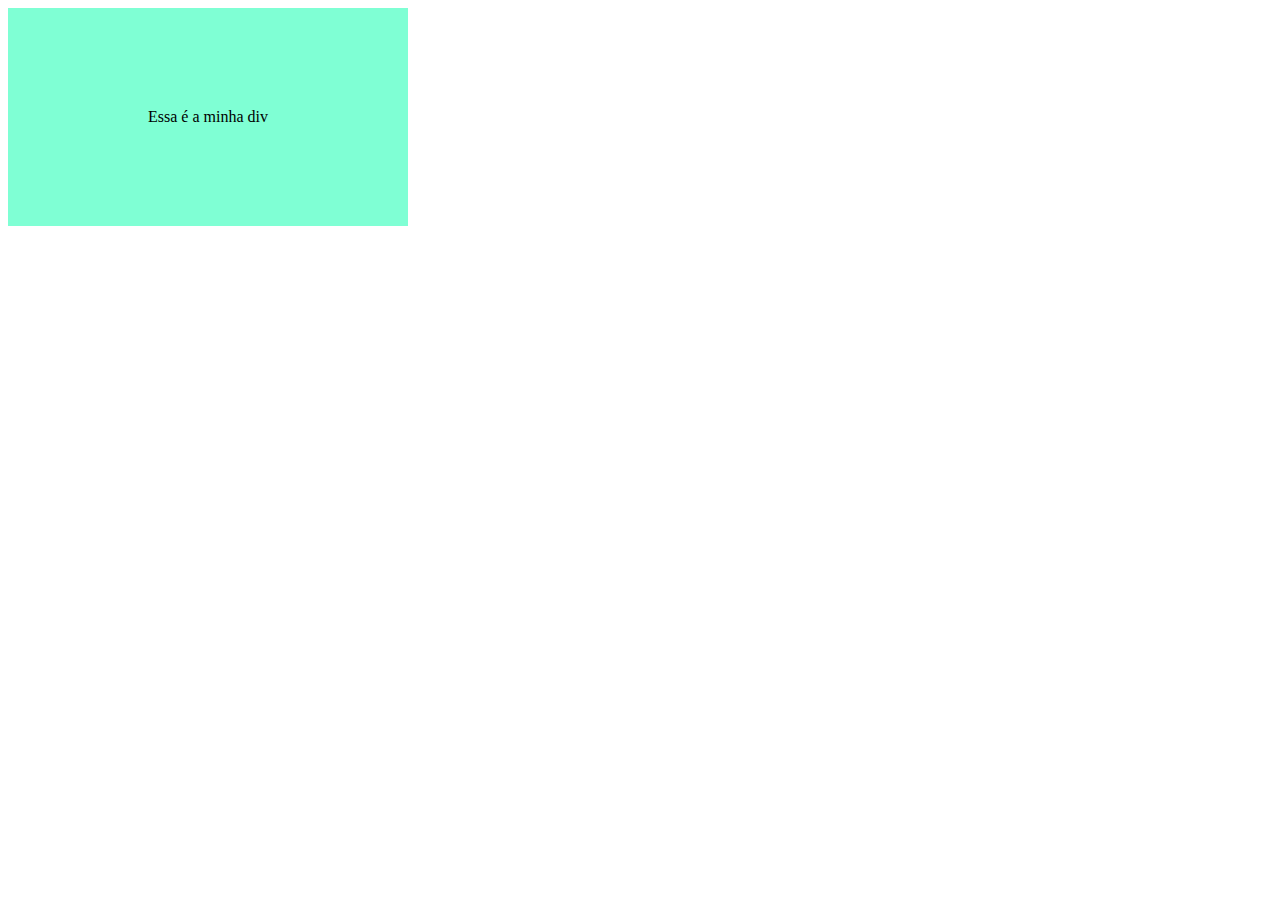
<file: 2_DOM/index.html>
<!DOCTYPE html>
<html lang="pt-br">
<head>
    <meta charset="UTF-8">
    <meta http-equiv="X-UA-Compatible" content="IE=edge">
    <meta name="viewport" content="width=device-width, initial-scale=1.0">
    <title> Eventos DOM</title>
    <style>

        #Principal{
            background-color: aquamarine ;
            text-align: center;
            padding: 100px;
            width: 200px;
        }
    </style>
</head>
<body>
    <div id="Principal" onclick="clicar()" onmouseenter="entrar()" onmouseout="sair()">
        Essa é a minha div
    </div>
    <script>
        function clicar(){
            Principal.style.background = 'Blue'
            Principal.innerText = 'Clicou'
            Principal.style.color = 'White'
        }
        function entrar(){
            Principal.style.background = 'black'
            Principal.style.color = 'White'
            Principal.innerText = 'Entrou'
        }

    function sair(){
        Principal.style.background = 'pink'
        Principal.style.color = 'black'
        Principal.innerText = 'saiu'
    }

    </script>
</body>
</html>
</file>
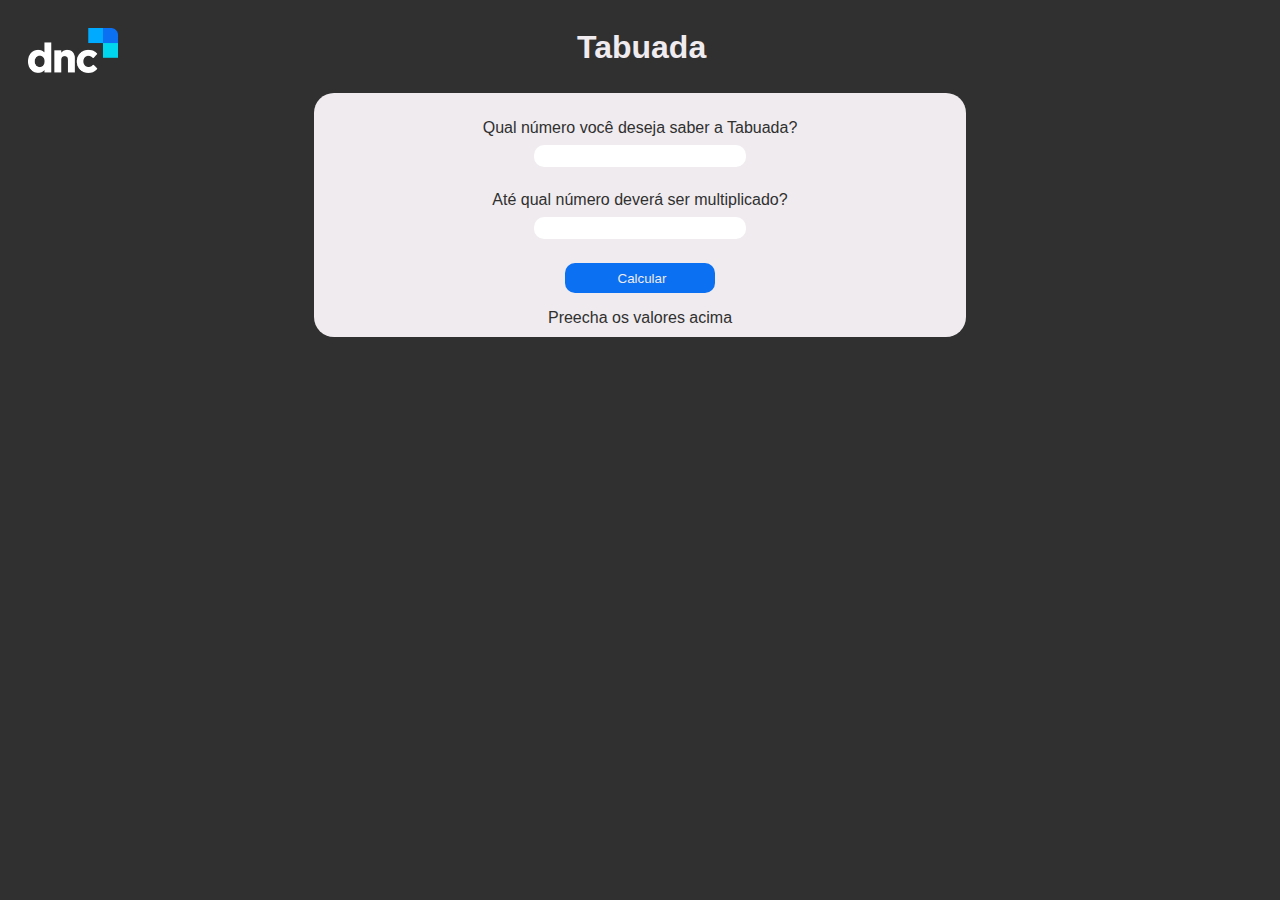
<file: 3_desafioTabuada/index.html>
<!DOCTYPE html>
<html lang="pt-br">
<head>
    <meta charset="UTF-8">
    <meta http-equiv="X-UA-Compatible" content="IE=edge">
    <meta name="viewport" content="width=device-width, initial-scale=1.0">
    <title>Tabuada DNC</title>
    <link rel="stylesheet" href="estilo.css">
    <script type="text/javascript" src="tabuada_script.js"></script>
</head>
<body>
    <header>
        <img src="assets/picturednc.png">
        <h1>Tabuada</h1>
    </header>
    <section>
       <div>
        <p>
            Qual número você deseja saber a Tabuada?<br>
            <input type="number" class="form" id="num">
        </p>
        <p>
            Até qual número deverá ser multiplicado? <br>
            <input type="number" class="form" id="end">
        </p>
        <p>
            <input type="button" value="Calcular" id="botao" onclick="tabuada()" >
        </p>
       </div>
       <div id="resposta">
            Preecha os valores acima
       </div>
        

    </section>
</body>
</html>
</file>
<file: 3_desafioTabuada/estilo.css>
body{
    background-color: rgb(48, 48, 48);
    
    text-align: center;
    font-family: Verdana, Geneva, Tahoma, sans-serif;

}

header{
    display: grid;
    grid-auto-flow: column;
    grid-auto-columns: 33vw;
    color: rgb(239,235,238);
}

section{
    background-color: rgb(239,235,238);
    color: rgb(48, 48, 48);
    padding: 10px;
    border-radius: 20px;
    width: 50%;
    margin: auto;
}
input{
    padding-left: 10px;
}

#botao{
    background-color: rgb(12,112,242);
    color: rgb(239,235,238);
    border: none;
    width: 150px;
    height: 30px;
    border-radius: 10px;
}

.form{
    margin: 8px;
    border-radius: 10px;
    border: none;
    height: 20px;
    width: 200px;

}


body img{
    width:  90px;
    padding: 20px;
}
</file>
